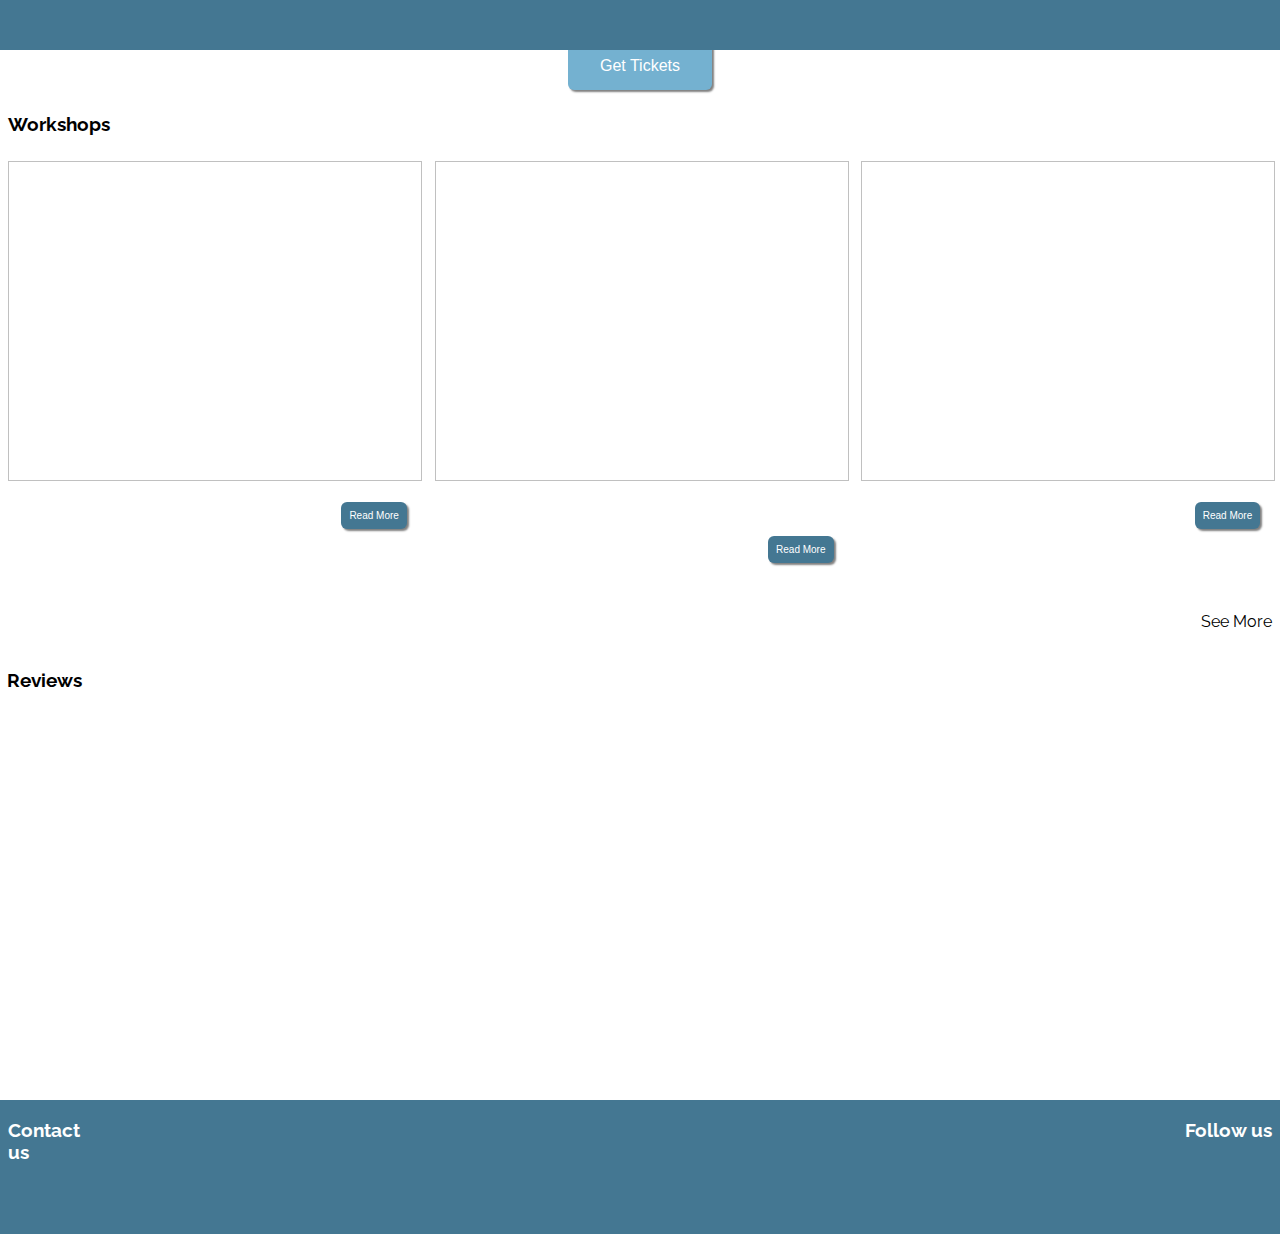
<file: index.html>
<!DOCTYPE html>
<html lang="en">

<head>
    <meta charset="utf-8">
    <meta name="viewport" content="width=device-width, initial-scale=1.0">
    <title>Lilleskolefestival</title>
    <link rel="icon" href="assets/img/icon.png">
    <link rel="stylesheet" href="assets/css/style.css">
    <link rel="stylesheet" href="https://use.fontawesome.com/releases/v5.7.2/css/all.css" integrity="sha384-fnmOCqbTlWIlj8LyTjo7mOUStjsKC4pOpQbqyi7RrhN7udi9RwhKkMHpvLbHG9Sr" crossorigin="anonymous">
    <link href="https://fonts.googleapis.com/css?family=Raleway" rel="stylesheet">



</head>

<body>
    <!-- <script src="//app.storyblok.com/f/storyblok-latest.js?t=8wpboz3QWlaT4F8MLPbTwwtt" type="text/javascript"> </script> -->

    <script src="assets/js/script.js"></script>
    <script>
        switch (window.location.pathname) {
            case '/Index.html':
                path = 'home';
                break;
            default:
                path = 'home';
        }
    </script>
    <div class="slider">
        <i class="fas fa-times" onclick="closeSlider()"></i>

        <ul id="sliderLinks">

        </ul>
    </div>

    <nav>
        <ul id="navLinks">

        </ul>

    </nav>

    <i class="fas fa-bars" onclick="sideMenu()"></i>

    <header>
        <img alt="Costa del aal" id="headerImage">
    </header>

    <main>

        <div class="headerWrapper">
            <div id="homePageHeader"> </div>

            <div id="countdown"> </div>
            <br>

            <div class="TicketBtn">
                <button type="button" id="tickets" onclick="window.location.href='tickets.html'">Get Tickets</button>

            </div>

        </div>
        <div class="workshopsHeader">
            <h3>Workshops</h3>
        </div>

        <div class="workshopGrid">
            <div class="workshops" id="dancingWorkshop">

                <div class="workshopImage">
                    <img id="dancingImg" width="100%" height="auto">
                </div>
                <div class="workshopText">
                    <p id="workshopTextDancing"></p>
                    <button type="button" class="readMoreBtn" onclick="window.location.href='program.html#workshopDance' ">Read More</button>
                </div>

            </div>
            <br id="workshopBreak">

            <div class="workshops" id="artWorkshop">

                <div class="workshopImage">
                    <img id="designImg" width="100%" height="auto">
                </div>
                <div class="workshopText">
                    <p id="workshopTextArt"></p>
                    <button type="button" class="readMoreBtn" onclick="window.location.href='program.html#workshopDesign'">Read More</button>
                </div>

            </div>

            <div class="workshops" id="thirdWorkshop">

                <div class="workshopImage">
                    <img id="actingImg" width="100%" height="auto">
                </div>
                <div class="workshopText">
                    <p id="workshopTextThree"></p>
                    <button type="button" class="readMoreBtn" onclick="window.location.href='program.html#workshopTheatre'">Read More</button>
                </div>

            </div>
        </div>
        <br>
        <div class="seeMore">
            <a href="program.html#workshops">See More <i class="fas fa-arrow-right"></i></a>
        </div>
        <br>


        <div class="reviewsHeader">
            <h3>Reviews</h3>
        </div>

        <div class="reviews">

            <div class="reviewOne">
                <p id="reviewOne"></p>
            </div>
            <div class="reviewTwo">
                <p id="reviewTwo"></p>
            </div>
            <div class="reviewThree">
                <p id="reviewThree"></p>
            </div>
            <div class="reviewFour">
                <p id="reviewFour"></p>
            </div>

        </div>
        <div class="ytVideo">

            <iframe id="ytVideo" allowfullscreen> </iframe>

        </div>
        <br>
    </main>


    <footer>

        <div class="footerContact">
            <h3>Contact us</h3>

            <p id="footerAddress"></p>
            <a id="footerEmail"><i class="far fa-envelope"></i></a>
            <p id="footerMail"> </p>
            <p id="footerTel"> </p>
            <a id="footerPhone"><i class="fas fa-phone-square"></i></a>
            <a id="footerMap" target="_blank"><i class="fas fa-map-marked-alt"></i></a>


        </div>

        <div class="socialMedia">
            <h3>Follow us</h3>


            <a id="footerYt" target="_blank"><i class="fab fa-youtube"></i> </a>
            <a id="footerIg" target="_blank"><i class="fab fa-instagram"></i></a>
            <a id="footerFb" target="_blank"><i class="fab fa-facebook"></i></a>

        </div>




    </footer>


</body>

</html>
</file>
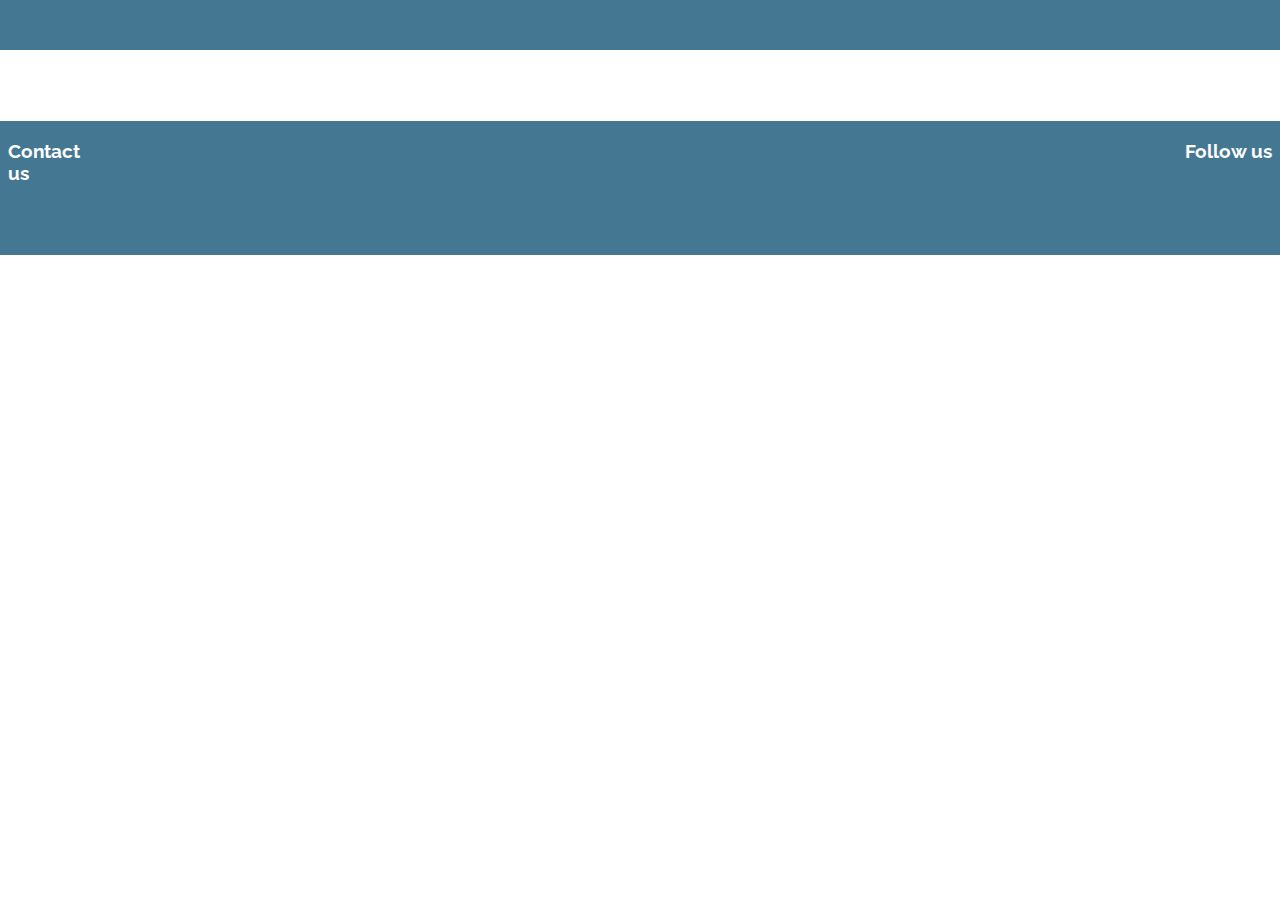
<file: aboutFestival.html>
<!DOCTYPE html>
<html lang="en">

<head>
    <meta charset="utf-8">
    <meta name="viewport" content="width=device-width, initial-scale=1.0">
    <title>Lilleskolefestival | About</title>
    <link rel="icon" href="assets/img/icon.png">
    <link rel="stylesheet" href="assets/css/style.css">
    <link rel="stylesheet" href="https://use.fontawesome.com/releases/v5.7.2/css/all.css" integrity="sha384-fnmOCqbTlWIlj8LyTjo7mOUStjsKC4pOpQbqyi7RrhN7udi9RwhKkMHpvLbHG9Sr" crossorigin="anonymous">
    <link href="https://fonts.googleapis.com/css?family=Raleway" rel="stylesheet">



</head>

<body>

    <!-- <script src="//app.storyblok.com/f/storyblok-latest.js?t=8wpboz3QWlaT4F8MLPbTwwtt" type="text/javascript"> </script> -->

    <script src="assets/js/script.js"></script>

    <div class="slider">
        <i class="fas fa-times" onclick="closeSlider()"></i>

        <ul id="sliderLinks">

        </ul>
    </div>

    <nav>
        <ul id="navLinks">

        </ul>

    </nav>

    <i class="fas fa-bars" onclick="sideMenu()"></i>

    <header>
        <img alt="Costa del aal" id="headerImage">
    </header>

    <main>

        <h3 id="aboutFestivalHeader">About Festival</h3>

        <p id="aboutFestivalTextOne"></p>
        <img id="aboutImage">
        <p id="aboutFestivalTextTwo"></p>
        <img id="aboutImage2">
    </main>


    <footer>

        <div class="footerContact">
            <h3>Contact us</h3>

            <p id="footerAddress"></p>
            <a id="footerEmail"><i class="far fa-envelope"></i></a>
            <p id="footerMail"> </p>
            <p id="footerTel"> </p>
            <a id="footerPhone"><i class="fas fa-phone-square"></i></a>
            <a id="footerMap" target="_blank"><i class="fas fa-map-marked-alt"></i></a>


        </div>

        <div class="socialMedia">
            <h3>Follow us</h3>

            <a id="footerYt" target="_blank"><i class="fab fa-youtube"></i> </a>
            <a id="footerIg" target="_blank"><i class="fab fa-instagram"></i></a>
            <a id="footerFb" target="_blank"><i class="fab fa-facebook"></i></a>


        </div>




    </footer>


</body>

</html>
</file>
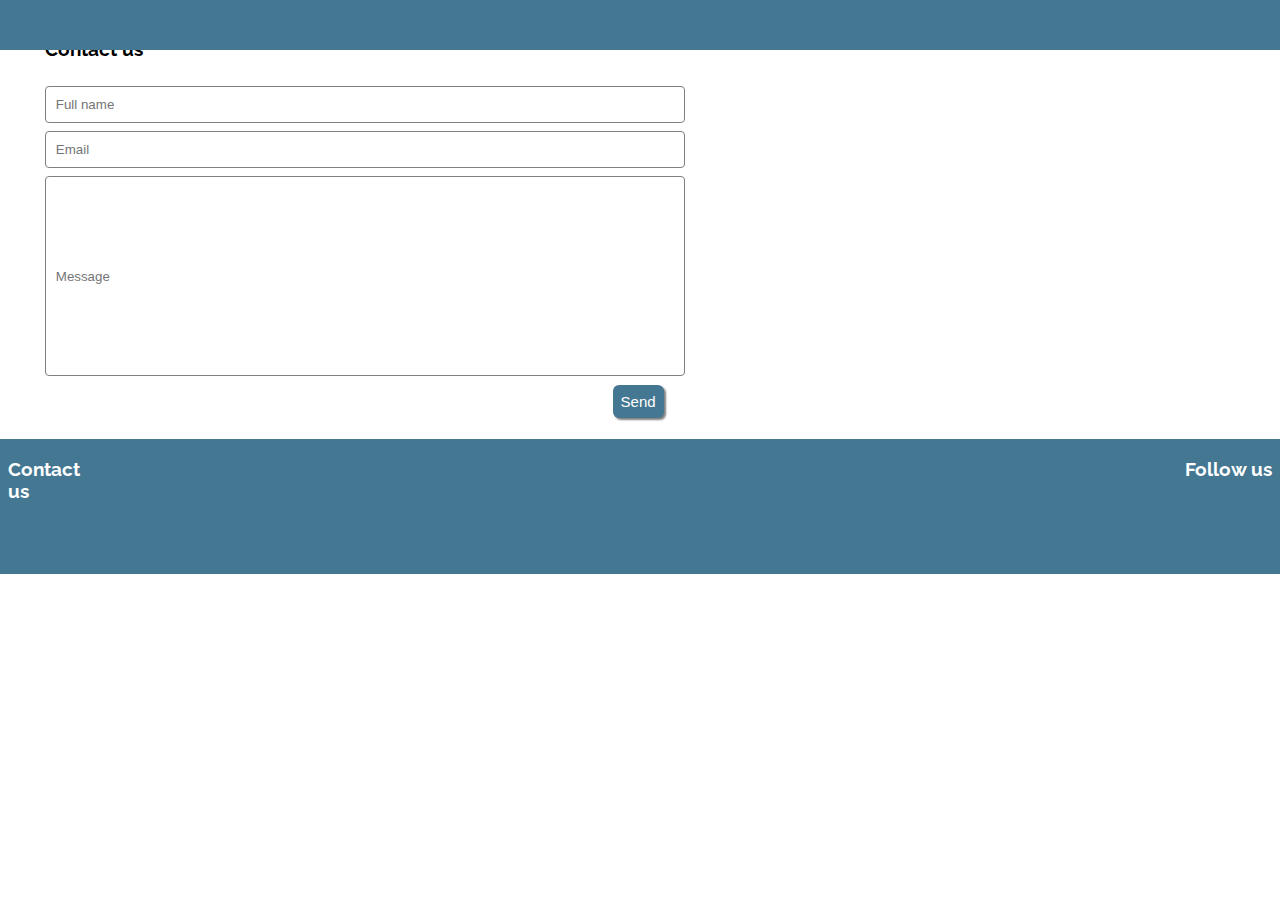
<file: contact.html>
<!DOCTYPE html>
<html lang="en">

<head>
    <meta charset="utf-8">
    <meta name="viewport" content="width=device-width, initial-scale=1.0">
    <title>Lilleskolefestival | Contact</title>
    <link rel="icon" href="assets/img/icon.png">
    <link rel="stylesheet" href="assets/css/style.css">
    <link rel="stylesheet" href="https://use.fontawesome.com/releases/v5.7.2/css/all.css" integrity="sha384-fnmOCqbTlWIlj8LyTjo7mOUStjsKC4pOpQbqyi7RrhN7udi9RwhKkMHpvLbHG9Sr" crossorigin="anonymous">
    <link href="https://fonts.googleapis.com/css?family=Raleway" rel="stylesheet">



</head>

<body>

    <!-- <script src="//app.storyblok.com/f/storyblok-latest.js?t=8wpboz3QWlaT4F8MLPbTwwtt" type="text/javascript"> </script> -->

    <script src="assets/js/script.js"></script>

    <div class="slider">
        <i class="fas fa-times" onclick="closeSlider()"></i>

        <ul id="sliderLinks">

        </ul>
    </div>

    <nav>
        <ul id="navLinks">

        </ul>

    </nav>

    <i class="fas fa-bars" onclick="sideMenu()"></i>

    <header>
        <img alt="Costa del aal" id="headerImage">
    </header>

    <main>
        <div class="contactHeader">
            <h3>Contact us</h3>
        </div>

        <div class="contactForm">

            <form method="post">
                <input type="text" placeholder="Full name" required>
                <input type="email" placeholder="Email" required>
                <input type="text" placeholder="Message" id="contactMessage" required>

                <button type="submit" id="contactBtn">Send</button>
            </form>
        </div>


        <iframe src="https://www.google.com/maps/embed?pb=!1m18!1m12!1m3!1d1509.917872512705!2d11.967039069215986!3d55.31571268100975!2m3!1f0!2f0!3f0!3m2!1i1024!2i768!4f13.1!3m3!1m2!1s0x0%3A0x3e493da03474c396!2sHaslev+Privatskole!5e1!3m2!1sda!2sdk!4v1553195421667" frameborder="0" style="padding-top: 20px; border:0" allowfullscreen></iframe>
    </main>

    <footer>

        <div class="footerContact">
            <h3>Contact us</h3>

            <p id="footerAddress"></p>
            <a id="footerEmail"><i class="far fa-envelope"></i></a>
            <p id="footerMail"> </p>
            <p id="footerTel"> </p>
            <a id="footerPhone"><i class="fas fa-phone-square"></i></a>
            <a id="footerMap" target="_blank"><i class="fas fa-map-marked-alt"></i></a>


        </div>

        <div class="socialMedia">
            <h3>Follow us</h3>

            <a id="footerYt" target="_blank"><i class="fab fa-youtube"></i> </a>
            <a id="footerIg" target="_blank"><i class="fab fa-instagram"></i></a>
            <a id="footerFb" target="_blank"><i class="fab fa-facebook"></i></a>


        </div>


    </footer>


</body>

</html>
</file>
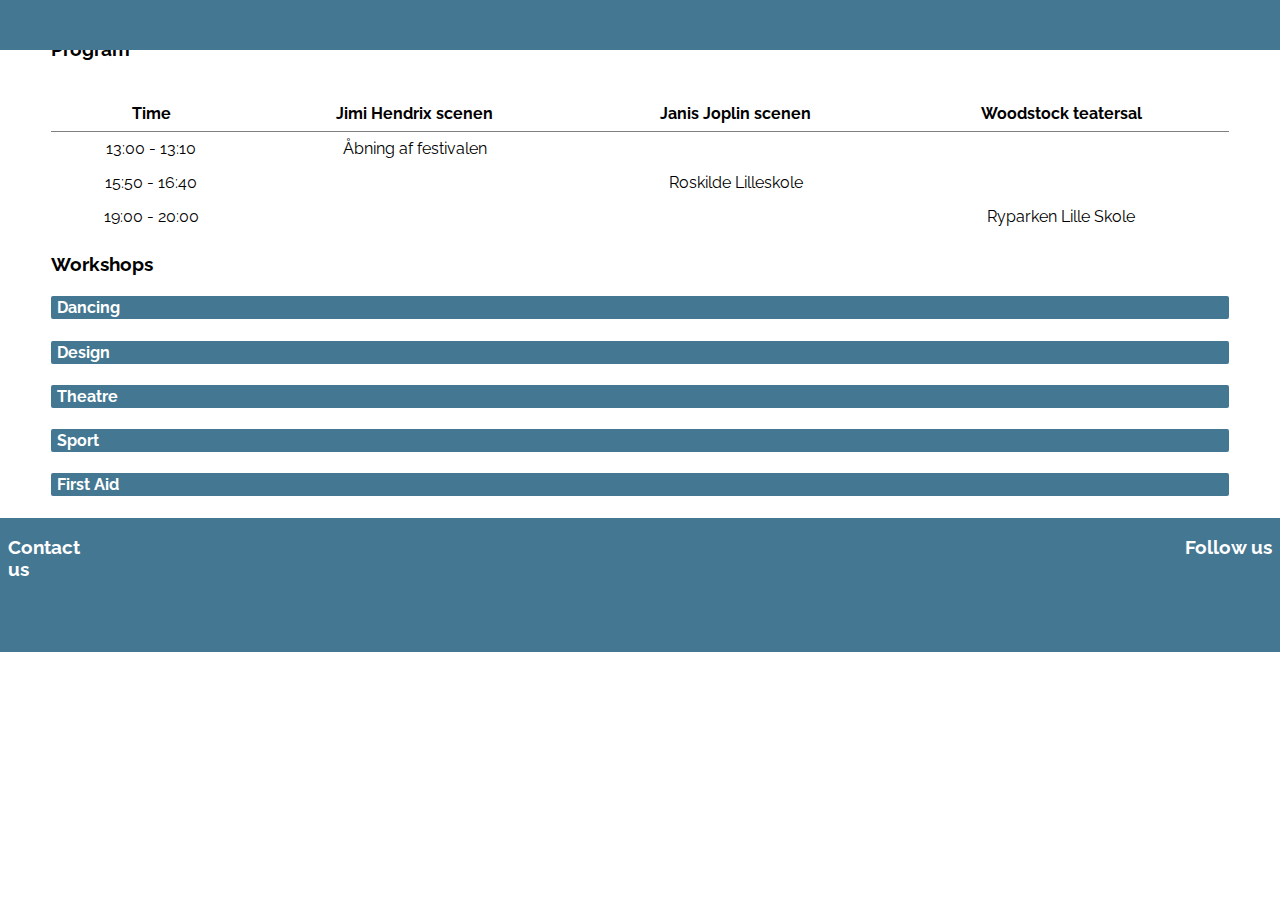
<file: program.html>
<!DOCTYPE html>
<html lang="en">

<head>
    <meta charset="utf-8">
    <meta name="viewport" content="width=device-width, initial-scale=1.0">
    <title>Lilleskolefestival | Program</title>
    <link rel="icon" href="assets/img/icon.png">
    <link rel="stylesheet" href="assets/css/style.css">
    <link rel="stylesheet" href="https://use.fontawesome.com/releases/v5.7.2/css/all.css" integrity="sha384-fnmOCqbTlWIlj8LyTjo7mOUStjsKC4pOpQbqyi7RrhN7udi9RwhKkMHpvLbHG9Sr" crossorigin="anonymous">
    <link href="https://fonts.googleapis.com/css?family=Raleway" rel="stylesheet">



</head>

<body>
    <!-- <script src="//app.storyblok.com/f/storyblok-latest.js?t=8wpboz3QWlaT4F8MLPbTwwtt" type="text/javascript"> </script> -->

    <script src="assets/js/script.js"></script>

    <div class="slider">
        <i class="fas fa-times" onclick="closeSlider()"></i>

        <ul id="sliderLinks">

        </ul>
    </div>

    <nav>
        <ul id="navLinks">

        </ul>

    </nav>

    <i class="fas fa-bars" onclick="sideMenu()"></i>

    <header>
        <img alt="Costa del aal" id="headerImage">
    </header>

    <main>
        <div class="programPageWrapper">
            <h3>Program</h3>
            <div id="programTimeline">
            </div>
            <br>
            <div id="programSchedule">
                <table>
                    <tr style="border-bottom: 1px solid grey;">
                        <th>Time</th>
                        <th>Jimi Hendrix scenen</th>
                        <th>Janis Joplin scenen</th>
                        <th>Woodstock teatersal</th>

                    </tr>

                    <tr>
                        <td>13:00 - 13:10</td>
                        <td>Åbning af festivalen</td>
                        <td></td>
                        <td></td>

                    </tr>

                    <tr>
                        <td>15:50 - 16:40</td>
                        <td></td>
                        <td>Roskilde Lilleskole</td>
                        <td></td>

                    </tr>

                    <tr>
                        <td>19:00 - 20:00</td>
                        <td></td>
                        <td></td>
                        <td>Ryparken Lille Skole</td>

                    </tr>



                </table>
            </div>
            <h3 id="workshops">Workshops</h3>

            <div class="program workshopDance" id="workshopDance">
                <h4 onclick="displayDancing()">Dancing <i class="fas fa-chevron-down"></i></h4>
                <div id="dancingWrapper" style="display: none">
                    <p id="pDancing"></p>

                    <img id="workshopDancingImg">
                </div>
            </div>

            <div class="program workshopDesign" id="workshopDesign">
                <h4 onclick="displayDesign()">Design <i class="fas fa-chevron-down"></i></h4>
                <div id="designWrapper" style="display: none">
                    <p id="pDesign"></p>

                    <img id="workshopDesignImg">
                </div>
            </div>

            <div class="program workshopTheatre" id="workshopTheatre">
                <h4 onclick="displayTheatre()">Theatre <i class="fas fa-chevron-down"></i></h4>
                <div id="theatreWrapper" style="display: none">
                    <p id="pTheatre"></p>

                    <img id="workshopTheatreImg">
                </div>
            </div>

            <div class="program workshopSport">
                <h4 onclick="displaySport()">Sport <i class="fas fa-chevron-down"></i></h4>
                <div id="sportWrapper" style="display: none">
                    <p id="pSport"></p>
                    <img id="workshopSportImg">
                </div>
            </div>

            <div class="program workshopFirstAid">
                <h4 onclick="displayFirstAid()">First Aid <i class="fas fa-chevron-down"></i></h4>
                <div id="firstAidWrapper" style="display: none">
                    <p id="pFirstAid"></p>
                    <img id="workshopFirstAidImg">
                </div>
            </div>
        </div>
    </main>


    <footer>

        <div class="footerContact">
            <h3>Contact us</h3>

            <p id="footerAddress"></p>
            <a id="footerEmail"><i class="far fa-envelope"></i></a>
            <p id="footerMail"> </p>
            <p id="footerTel"> </p>
            <a id="footerPhone"><i class="fas fa-phone-square"></i></a>
            <a id="footerMap" target="_blank"><i class="fas fa-map-marked-alt"></i></a>


        </div>

        <div class="socialMedia">
            <h3>Follow us</h3>

            <a id="footerYt" target="_blank"><i class="fab fa-youtube"></i> </a>
            <a id="footerIg" target="_blank"><i class="fab fa-instagram"></i></a>
            <a id="footerFb" target="_blank"><i class="fab fa-facebook"></i></a>


        </div>




    </footer>


</body>

</html>
</file>
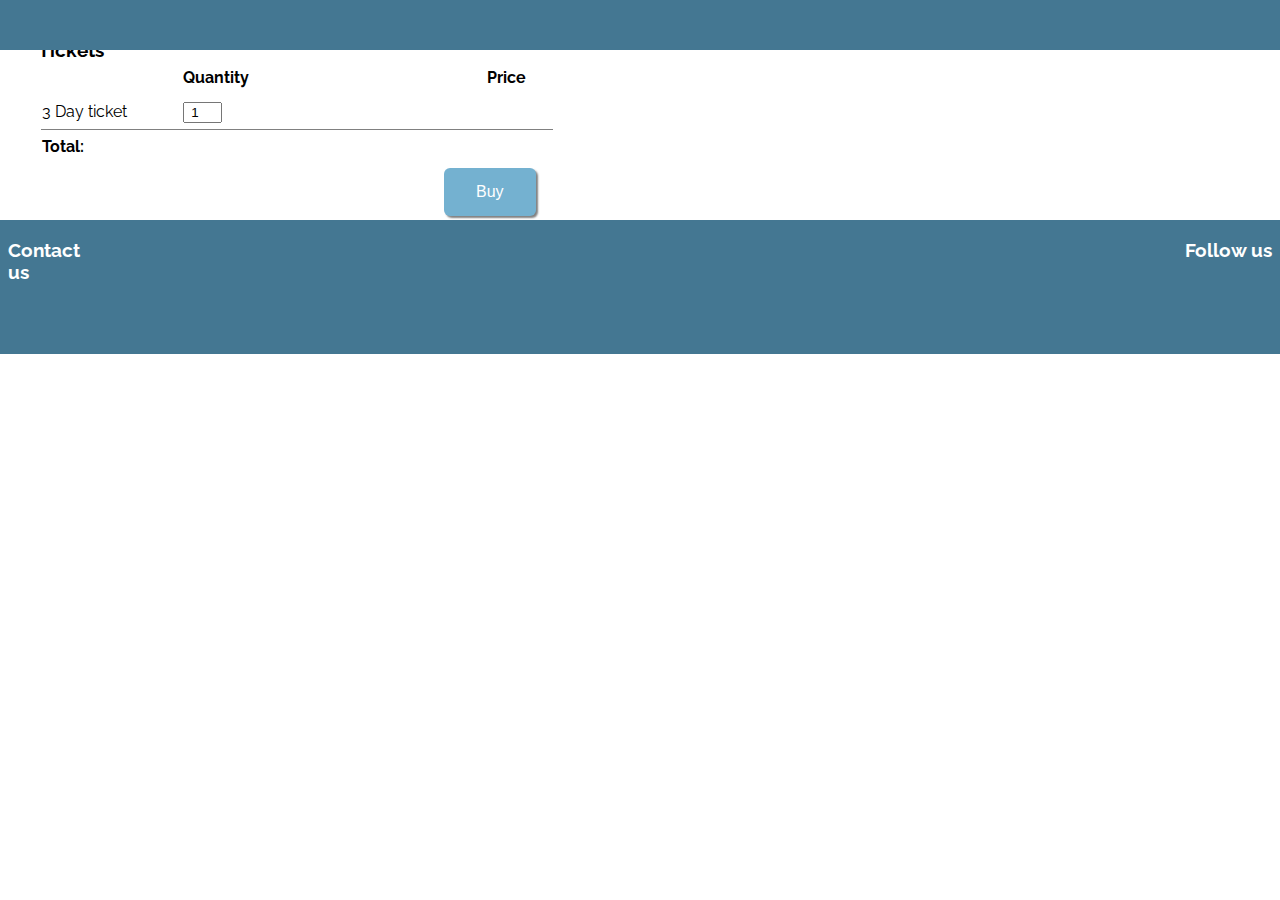
<file: tickets.html>
<!DOCTYPE html>
<html lang="en">

<head>
    <meta charset="utf-8">
    <meta name="viewport" content="width=device-width, initial-scale=1.0">
    <title>Lilleskolefestival | Tickets</title>
    <link rel="icon" href="assets/img/icon.png">
    <link rel="stylesheet" href="assets/css/style.css">
    <link rel="stylesheet" href="https://use.fontawesome.com/releases/v5.7.2/css/all.css" integrity="sha384-fnmOCqbTlWIlj8LyTjo7mOUStjsKC4pOpQbqyi7RrhN7udi9RwhKkMHpvLbHG9Sr" crossorigin="anonymous">
    <link href="https://fonts.googleapis.com/css?family=Raleway" rel="stylesheet">


    <style>
        * {
            scroll-behavior: smooth;
        }
    </style>
</head>

<body>

    <!-- <script src="//app.storyblok.com/f/storyblok-latest.js?t=8wpboz3QWlaT4F8MLPbTwwtt" type="text/javascript"> </script> -->

    <script src="assets/js/script.js"></script>

    <div class="slider">
        <i class="fas fa-times" onclick="closeSlider()"></i>

        <ul id="sliderLinks">

        </ul>
    </div>

    <nav>
        <ul id="navLinks">

        </ul>

    </nav>

    <i class="fas fa-bars" onclick="sideMenu()"></i>

    <header>
        <img alt="Costa del aal" id="headerImage">
    </header>

    <main>

        <h3 id="ticketsHeader">Tickets</h3>

        <div class="getTickets">

            <table id="ticketsTable">
                <tr id="ticketsTr">
                    <th></th>
                    <th>Quantity</th>
                    <th>Price</th>
                </tr>

                <tr style="border-bottom: 1px solid grey;">
                    <td>3 Day ticket</td>
                    <td>

                        <i class="fas fa-minus" onclick="decreaseValue(); priceUpdate()"></i>

                        <input type="number" id="ticketsSelect" onchange="priceUpdate()" value="1">

                        <i class="fas fa-plus" onclick="increaseValue(); priceUpdate()"></i>

                    </td>

                    <td id="ticketPrice"></td>

                </tr>

                <tr>

                    <td><b>Total:</b></td>
                    <td></td>
                    <td id="totalPrice"></td>
                </tr>
            </table>

            <div class="buyTickets">
                <button type="button" id="buyButton" onclick="ticketsOverlay()">Buy</button>
            </div>

        </div>



        <div class="orderOverlay" style="display: none">
            <h3>Order Details <i class="fas fa-times" id="overlayX" onclick="closeOverlay()"></i></h3>
            <div class="ticketsForm">
                <input type="text" placeholder="Full Name" required>
                <input type="email" placeholder="Email" required>
                <input type="tel" placeholder="Phone" required>
                <select id="wayOfPayment">
                    <option value="placeholder" disabled selected>Way of payment</option>
                    <option value="visa">Visa</option>
                    <option value="master">MasterCard</option>
                    <option value="mobilePay">Mobile Pay</option>
                </select>

                <div id="festivalConditions">
                    <p>
                        <input type="checkbox" id="checkbox" onclick="checkedBox()"> I agree with
                        <a href="#conditions">Festival conditions</a> </p>


                </div>
                <button type="button" id="purchaseButton" disabled onclick="closeOverlay()">Purchase</button>

            </div>

        </div>


        <div class="ticketsImg">
            <img id="ticketsImg">
        </div>


    </main>

    <footer>

        <div class="footerContact">
            <h3>Contact us</h3>

            <p id="footerAddress"></p>
            <a id="footerEmail"><i class="far fa-envelope"></i></a>
            <p id="footerMail"> </p>
            <p id="footerTel"> </p>
            <a id="footerPhone"><i class="fas fa-phone-square"></i></a>
            <a id="footerMap" target="_blank"><i class="fas fa-map-marked-alt"></i></a>


        </div>

        <div class="socialMedia">
            <h3>Follow us</h3>

            <a id="footerYt" target="_blank"><i class="fab fa-youtube"></i> </a>
            <a id="footerIg" target="_blank"><i class="fab fa-instagram"></i></a>
            <a id="footerFb" target="_blank"><i class="fab fa-facebook"></i></a>


        </div>



    </footer>


</body>

</html>
</file>
<file: assets/css/style.css>
body {
    font-family: 'Raleway', sans-serif;
    margin: 0;

}

.fa-times,
.fa-bars {
    display: none !important;
}

#tickets {
    background-color: #74b1d0;
    border: none;
    border-radius: 6px;
    ;
    color: white;
    padding: 15px 32px;
    text-align: center;
    text-decoration: none;
    display: inline-block;
    font-size: 16px;
    margin: 4px 2px;
    cursor: pointer;
    box-shadow: 2px 2px 2px grey;

}


/* Extra small devices (phones, 600px and down) */
@media only screen and (max-width: 600px) {
    .fa-times {
        color: white;
        float: right;
        margin-right: 15px;
        font-size: 20px;
        display: block !important;
    }

    .fa-bars {
        float: right;
        margin-right: 15px;
        padding-top: 20px;
        position: absolute;
        right: 0;
        display: block !important;
        color: white;
        font-size: 20px;
    }

    #countdown {
        text-align: center;
        font-size: 25px;
    }

    .slider ul {
        color: white;
        list-style: none;
        padding-top: 20px;
        line-height: 3;
        margin-left: auto;
    }


    .slider a {
        color: white;
        text-decoration: none;
    }

    .slider {
        height: 100%;
        width: 0;
        position: fixed;
        z-index: 1;
        top: 0;
        right: 0;
        background-color: #447792;
        overflow-x: hidden;
        transition: 0.7s;
        padding-top: 20px;
        z-index: 9999;
        white-space: nowrap;
    }

    .hamburgerBar {
        height: 50px;
    }

    header img {
        height: 20%;
        width: 100%;
    }


    .fa-bars,
    .fa-times,
    .slider {
        display: block;
    }

    nav {
        display: none;
    }

    #navLinks {
        display: none;

    }

    #sliderLinks {
        display: block;
    }

    #homePageHeader,
    .TicketBtn {
        text-align: center;
    }

    #homePageHeader h2 {
        padding-top: 15px;
    }

    #tickets {
        background-color: #74b1d0;
        border: none;
        border-radius: 6px;
        ;
        color: white;
        padding: 15px 32px;
        text-align: center;
        text-decoration: none;
        display: inline-block;
        font-size: 16px;
        margin: 4px 2px;
        cursor: pointer;
        box-shadow: 2px 2px 2px grey;

    }

    .readMoreBtn {
        background-color: #447792;
        border: none;
        border-radius: 6px;
        ;
        color: white;
        padding: 8px;
        text-align: center;
        text-decoration: none;
        display: inline-block;
        font-size: 10px;
        margin: 1px 2px;
        cursor: pointer;
        box-shadow: 2px 2px 2px grey;
        float: right;
        margin-right: 15px;

    }


    main {
        margin: 15px;
    }

    .headerWrapper {
        background-color: #f4f9fc;
        height: 180px;

    }

    .workshops,
    .reviews {
        height: 150px;
        background-color: white;

    }

    .workshopsHeader,
    .reviewsHeader {
        background-color: white;

    }

    .reviewsHeader {
        padding-top: 20px;
    }

    .reviewOne,
    .reviewTwo {
        float: left;
        width: 50%;
        height: 150px;
    }

    #thirdWorkshop,
    .reviewThree,
    .reviewFour {
        display: none;
    }

    .workshopImage img {
        height: 150px;
        width: 50%;
        float: left;
        display: block;


    }

    .workshopGrid {
        display: block;
    }

    .workshopText {
        height: 150px;
        width: 50%;
        float: right;
        display: block;
        font-size: 15px;

    }

    #workshopTextDancing,
    #workshopTextArt {
        padding-left: 25px;

    }

    .seeMore {
        float: right;
        width: 100%;
        text-align: right;
        background-color: #f4f9fc;
        padding-top: 10px;
        height: 30px;
    }

    .seeMore a {
        margin-right: 25px;
        color: black;
        text-decoration: none;
        cursor: pointer;
    }

    #reviewTwo {
        padding-left: 25px;
    }

    .ytVideo {
        display: none;
    }

    footer {
        height: 100px;
        background-color: #447792;
        color: white;
    }

    #footerAddress {
        display: none;
    }

    footer a {
        color: white;
        cursor: pointer;
    }

    .socialMedia {
        width: 50%;
        height: 100px;
        float: right;
    }

    .footerContact {
        width: 50%;
        height: 100px;
        float: left;
    }


    .footerContact a,
    .footerContact h3 {
        margin-left: 15px;
        float: left;
    }

    .socialMedia h3,
    .socialMedia a {
        float: right;
        margin-right: 15px;
    }

    .socialMedia h3,
    .footerContact h3 {
        width: 100%;
    }

    .footerContact h3 {
        text-align: left;
    }

    .socialMedia h3 {
        text-align: right;
    }

    .socialMedia a,
    .footerContact a {
        font-size: 20px;
    }

    .socialMedia a {}


    #footerMail,
    #footerTel {
        display: none;
    }

    footer iframe {
        display: none;
    }

    /* TICKETS PAGE */

    #ticketsTable {
        width: 100%;
    }

    #ticketsTable th {
        text-align: left;
    }

    #ticketsTable tr {
        line-height: 2;
    }

    .buyTickets {
        padding: 10px 0;
        height: 60px;
    }

    #buyButton {
        position: relative;
        float: right;
        background-color: #74b1d0;
        border: none;
        border-radius: 6px;
        ;
        color: white;
        padding: 15px 32px;
        text-align: center;
        text-decoration: none;
        display: inline-block;
        font-size: 16px;
        margin: 4px 2px;
        cursor: pointer;
        box-shadow: 2px 2px 2px grey;

    }

    iframe {
        width: 100%;
        height: 300px
    }

    #ticketsTable {
        border-collapse: collapse;
    }

    #ticketsTable td {
        border-collapse: collapse;
        width: 39%
    }

    #ticketsSelect {
        width: 20%;
        text-align: center;
    }

    .ticketsImg img {
        width: 100%;
        height: auto;
    }

    .ticketsForm input[type=text],
    input[type=tel],
    input[type=email] {
        padding: 10px;
        margin: 8px 0;
        margin-left: 10px;
        box-sizing: border-box;
        border: 1px solid grey;
        border-radius: 4px;
        outline: none;
        display: inline-block;
        display: flex;
        align-items: center;
        justify-content: center;
        width: 94%
    }

    .ticketsForm select {
        border: 1px solid grey;
        border-radius: 2px
    }

    .ticketsForm {
        padding-bottom: 130px;

    }

    .orderOverlay .fa-times {
        color: black;
        margin-right: 10px;
        cursor: pointer;
    }

    #wayOfPayment {
        width: 50%;
        float: left;
        margin-left: 10px;
    }

    #festivalConditions a {
        color: #447792;
    }

    #festivalConditions p {
        float: left;
    }

    #purchaseButton {
        position: relative;
        float: right;
        background-color: #74b1d0;
        border: none;
        border-radius: 6px;
        ;
        color: white;
        padding: 15px 32px;
        text-align: center;
        text-decoration: none;
        display: inline-block;
        font-size: 16px;
        cursor: pointer;
        margin-right: 10px;
        box-shadow: 2px 2px 2px grey;

    }

    #purchaseButton:disabled {
        color: white;
        background-color: darkgray;
        margin-right: 10px;
    }

    .orderOverlay {
        position: fixed;
        top: 0;
        background-color: white;
        width: 93%;
        margin-top: 200px;
        border-radius: 6px;
        margin-top: 130px;
        box-shadow: 0px 0px 100px grey;

    }

    .orderOverlay h3,
    .orderOverlay input {
        margin-left: 10px;
    }

    /* CONTACT PAGE */

    .contactHeader {
        text-align: center;
    }

    .contactForm input {
        width: 80%;
        padding: 10px;
        margin: 8px 0;
        box-sizing: border-box;
        border: 1px solid grey;
        border-radius: 4px;
        outline: none;
        display: inline-block;
        display: flex;
        align-items: center;
        justify-content: center;
        margin-left: 10%;
        margin-right: 10%;
    }

    #contactMessage {
        height: 80px;
    }

    #contactBtn {
        background-color: #447792;
        border: none;
        border-radius: 6px;
        ;
        color: white;
        padding: 8px;
        text-align: center;
        text-decoration: none;
        display: inline-block;
        font-size: 15px;
        margin: 1px 2px;
        cursor: pointer;
        box-shadow: 2px 2px 2px grey;
        float: right;
        margin-right: 10%;


    }



    /* PROGRAM */
    #programTimeline {
        overflow-x: scroll;
        width: auto;
        white-space: nowrap;
    }

    #programTimeline a {
        color: black;
        text-decoration: none;
        display: inline-block;
        padding: 2px 18px;
        border-radius: 3px
    }

    #programTimeline a:active {
        background-color: #447792;
        color: white !important;

    }

    .program2019 {
        background-color: #447792;
        color: white !important;
    }

    .program h4 {
        background-color: #447792;
        padding: 2px 6px;
        color: white;
        border-radius: 2px
    }

    .fa-chevron-down {
        float: right;
        margin-top: 3px;
    }

    #programSchedule table {
        font-size: 10px;
        text-align: center;
        width: 100%;
        border-collapse: collapse;

    }

    #programSchedule td {
        padding-top: 8px;
        width: 15%
    }
    
    #workshopDancingImg, #workshopDesignImg, #workshopTheatreImg, #workshopSportImg, #workshopFirstAidImg{
    width:100%;
    height: auto;
    }
    /* ABOUT FESTIVAL */

    #aboutImage {
        width: 100%;
        height: auto;
    }

    #aboutImage2 {
        display: none
    }
}

/* Small devices (portrait tablets and large phones, 600px and up) */
@media only screen and (min-width: 480px) {

    /* HOME PAGE */
    .fa-bars,
    .fa-times,
    .slider {
        display: block;
    }

    nav {
        display: none;
    }

    .workshops {
        height: 200px;
    }

    .workshops img {
        height: 200px;
    }


}

/* Medium devices (landscape tablets, 768px and up) */
@media only screen and (min-width: 600px) {


    nav {
        display: none;
    }

    .fa-bars,
    .fa-times,
    .slider {
        display: block !important;
    }

    .fa-times {
        color: white;
        float: right;
        margin-right: 30px;
        font-size: 30px;
        display: block !important;
    }

    .fa-bars {
        float: right;
        margin-right: 15px;
        padding-top: 20px;
        position: absolute;
        right: 0;
        display: block !important;
        color: white;
        font-size: 30px;
    }


    .slider ul {
        color: white;
        list-style: none;
        padding-top: 20px;
        line-height: 3;
        margin-left: auto;
    }


    .slider a {
        color: white;
        text-decoration: none;
        font-size: 20px
    }

    .slider {
        height: 100%;
        width: 0;
        position: fixed;
        z-index: 1;
        top: 0;
        right: 0;
        background-color: #447792;
        overflow-x: hidden;
        transition: 0.7s;
        padding-top: 20px;
        z-index: 9999;
        white-space: nowrap;
    }

    .hamburgerBar {
        height: 50px;
    }


    li {
        list-style: none;
    }


    #navLinks {
        display: block;


    }


    #sliderLinks {
        display: block !important;
    }

    #homePageHeader h2,
    #countdown,
    .TicketBtn {
        text-align: center;
    }

    .readMoreBtn {
        background-color: #447792;
        border: none;
        border-radius: 6px;
        ;
        color: white;
        padding: 8px;
        text-align: center;
        text-decoration: none;
        display: inline-block;
        font-size: 10px;
        margin: 1px 2px;
        cursor: pointer;
        box-shadow: 2px 2px 2px grey;
        float: right;
        margin-right: 15px;

    }

    .workshops {
        width: 23.3%;
        float: left;
        margin: 8px;
    }

    #thirdWorkshop {
        display: block;
    }

    .workshopsHeader h3 {
        margin-left: 8px;
    }

    #workshopBreak {
        display: none;
    }

    .workshopGrid {
        display: grid;
    }

    .workshops {
        width: 96%;
    }

    #dancingWorkshop {
        grid-row: 1;
        grid-column: 1;
    }

    #artWorkshop {
        grid-row: 1;
        grid-column: 2;
    }

    #thirdWorkshop {
        display: none
    }

    .seeMore {
        text-align: right;
        padding-top: 120px;
        padding-right: 8px;
    }

    .seeMore a {
        color: black;
        text-decoration: none;
        cursor: pointer;
    }

    .reviews {
        float: left;
    }

    .ytVideo {
        float: left;
        width: 50%;
    }

    .ytVideo iframe {
        margin-left: 15px;
        width: 92%;
        border: 0;
        height: 280px
    }

    header img {
        width: 100%;
        height: 20%;
    }

    main {
        width: 100%;
        float: left;
    }




    footer {
        width: 100%;
        float: left;
        background-color: #447792;
        color: white;
    }

    footer a {
        color: white;
        cursor: pointer;
    }

    .footerContact {
        float: left;
    }

    footer h3,
    footer p {
        margin-left: 8px;
    }

    .socialMedia h3,
    .socialMedia p,
    .socialMedia a {
        margin-right: 8px;
    }

    .socialMedia,
    .socialMedia a {
        float: right;
    }

    .socialMedia .fab {
        font-size: 30px;
    }

    .footerContact h3,
    .footerContact p {
        width: 50%;
    }

    .footerContact .far,
    .footerContact .fas {
        display: none;
    }

    .workshopImage img {
        height: 220px
    }

    #homePageHeader {
        font-size: 25px;
    }

    #countdown {
        font-size: 25px;
    }

    #footerAddress {
        display: block;
        width: 30%
    }

    .reviewsHeader h3,
    .reviews p {
        margin-left: 7px;
    }

    .reviews,
    .reviewsHeader {
        width: 50%
    }

    footer iframe {
        display: none;
    }


    /* PROGRAM */

    #programTimeline {
        overflow-x: scroll;
        width: auto;
        white-space: nowrap;
    }

    #programTimeline a {
        color: black;
        text-decoration: none;
        display: inline-block;
        padding: 2px 30px;
        border-radius: 3px
    }

    .program2019 {
        background-color: #447792;
        color: white !important;
    }

    .programPageWrapper {
        margin: 0 4%
    }

    #programSchedule table {
        width: 100%;
        text-align: center;
        line-height: 2;
        border-collapse: collapse;
    }

    .program h4 {
        background-color: #447792;
        padding: 2px 6px;
        color: white;
        border-radius: 2px;
        cursor: pointer;
    }

    .fa-chevron-down {
        float: right;
        margin-top: 3px;

    }

    .program img {
        width: 30%;
        float: left;
        margin: 0 10%;

    }

    .program p {
        width: 50%;
        float: left;

    }

    #dancingWrapper,
    #designWrapper,
    #theatreWrapper,
    #sportWrapper,
    #firstAidWrapper {
        height: 300px;
    }

    #firstAidWrapper {
        padding-bottom: 20px;
    }

    /* ABOUT FESTIVAL */

    #aboutFestivalTextOne,
    #aboutFestivalTextTwo,
    #aboutFestivalHeader {
        margin: 0 2%;
        padding: 10px 0;
    }

    #aboutImage {
        display: none;
    }

    #aboutImage2 {
        display: none
    }

    /* CONTACT */

    .contactHeader {
        width: 50%;
        float: left;
    }

    .contactForm input {
        width: 100%;
        padding: 10px;
        margin: 8px 0;
        box-sizing: border-box;
        border: 1px solid grey;
        border-radius: 4px;
        outline: none;
        display: inline-block;
        display: flex;
        align-items: center;
        justify-content: center;
        margin-left: 3%;
    }

    .contactForm form {
        width: 50%;
        margin: 0 2%;
        float: left;
        padding-bottom: 20px
    }

    .contactHeader h3 {
        width: 100%;
        text-align: left;
        margin-left: 7%
    }

    #contactBtn {
        background-color: #447792;
        border: none;
        border-radius: 6px;
        ;
        color: white;
        padding: 8px;
        text-align: center;
        text-decoration: none;
        display: inline-block;
        font-size: 15px;
        margin: 1px 2px;
        cursor: pointer;
        box-shadow: 2px 2px 2px grey;
        float: right;


    }

    iframe {
        float: left;
        width: 42%;
        margin: 0 2%;
        height: 280px;
    }

    #contactMessage {
        height: 200px;
    }

    /* TICKETS */

    .orderOverlay {
        position: fixed;
        top: 0;
        background-color: white;
        width: 60%;
        margin-top: 200px;
        border-radius: 6px;
        margin: 0 20%;
        margin-top: 130px;
        height: 330px;
        box-shadow: 0px 0px 100px grey;
    }

    #purchaseButton {
        position: relative;
        float: right;
        background-color: #74b1d0;
        border: none;
        border-radius: 6px;
        color: white;
        padding: 15px 32px;
        text-align: center;
        text-decoration: none;
        display: inline-block;
        font-size: 16px;
        cursor: pointer;
        margin-right: 10px;
        box-shadow: 2px 2px 2px grey;
    }

    #purchaseButton:disabled {
        color: white;
        background-color: darkgray;
        margin-right: 10px;
    }

    .ticketsForm input[type=text],
    .ticketsForm input[type=tel],
    .ticketsForm input[type=email] {
        padding: 10px;
        margin: 8px 0;
        margin-left: 10px;
        box-sizing: border-box;
        border: 1px solid grey;
        border-radius: 4px;
        outline: none;
        display: inline-block;
        display: flex;
        align-items: center;
        justify-content: center;
        width: 94%;
    }

    .ticketsForm select,
    .orderOverlay h3,
    #festivalConditions p {
        margin-left: 8px;
    }

    .orderOverlay .fa-times {
        color: black;
        margin-right: 10px;
        cursor: pointer;
    }

    .ticketsImg img {
        width: 96%;
        height: auto;
        margin: 0 2%;
    }

    #ticketsHeader {
        width: 96%;
        margin: 0 2%;
    }

    #ticketsSelect {
        width: 10%;
    }

    #ticketsTable {
        width: 96%;
        border-collapse: collapse;
        line-height: 2;
    }

    .getTickets {
        margin: 0 2%;
    }

    #buyButton {
        position: relative;
        float: right;
        background-color: #74b1d0;
        border: none;
        border-radius: 6px;
        color: white;
        padding: 15px 32px;
        text-align: center;
        text-decoration: none;
        display: inline-block;
        font-size: 16px;
        margin: 4px 2px;
        cursor: pointer;
        box-shadow: 2px 2px 2px grey;
    }

}



/* Large devices (laptops/desktops, 992px and up) */
@media only screen and (min-width: 750px) {
    #thirdWorkshop {
        display: block;
        grid-row: 1;
        grid-column: 3;
    }

    .workshopImage img {
        height: 180px;
    }

    #workshopTextArt {
        padding-bottom: 20px;
    }

    .ticketsImg img {
        width: 96%;
        margin: 0 3%;
    }

    .getTickets {
        width: 40%;
        margin-left: 2%;
        float: left;
    }

    #ticketsHeader {
        width: 50%;
    }

    #ticketsTable {
        border-collapse: collapse;
    }

    #ticketsSelect {
        width: 10%;
        text-align: center;
    }

    #ticketsTr {
        text-align: left;
    }

    #buyButton {
        position: relative;
        float: right;
        background-color: #74b1d0;
        border: none;
        border-radius: 6px;
        color: white;
        padding: 15px 32px;
        text-align: center;
        text-decoration: none;
        display: inline-block;
        font-size: 16px;
        margin: 4px 2px;
        cursor: pointer;
        box-shadow: 2px 2px 2px grey;
    }

    nav {
        z-index: 999;
    }



    .ticketsImg {
        float: right;
        width: 50%;
        margin-right: 2%;
    }

    #ticketsHeader {
        margin-left: 2%;
    }

    #ticketsTable {
        width: 100%;
    }

    .orderOverlay {
        position: fixed;
        top: 0;
        background-color: white;
        width: 60%;
        margin-top: 200px;
        border-radius: 6px;
        margin: 0 20%;
        margin-top: 130px;
        height: 330px;
        box-shadow: 0px 0px 100px grey;
    }

    #purchaseButton {
        position: relative;
        float: right;
        background-color: #74b1d0;
        border: none;
        border-radius: 6px;
        color: white;
        padding: 15px 32px;
        text-align: center;
        text-decoration: none;
        display: inline-block;
        font-size: 16px;
        cursor: pointer;
        margin-right: 10px;
        box-shadow: 2px 2px 2px grey;
    }

    #purchaseButton:disabled {
        color: white;
        background-color: darkgray;
        margin-right: 10px;
    }

    .ticketsForm input[type=text],
    .ticketsForm input[type=tel],
    .ticketsForm input[type=email] {
        padding: 10px;
        margin: 8px 0;
        margin-left: 10px;
        box-sizing: border-box;
        border: 1px solid grey;
        border-radius: 4px;
        outline: none;
        display: inline-block;
        display: flex;
        align-items: center;
        justify-content: center;
        width: 94%;
    }

    .ticketsForm select,
    .orderOverlay h3,
    #festivalConditions p {
        margin-left: 8px;
    }

}

@media only screen and (min-width: 890px) {
    #thirdWorkshop {
        display: block;
        grid-row: 1;
        grid-column: 3;
    }

    .workshopImage img {
        height: 200px;
    }

    #workshopTextArt {
        padding-bottom: 0px;
    }

    .ytVideo iframe {
        margin-left: 15px;
        width: 92%;
        border: 0;
        padding-bottom: 10px;
        height: 280px
    }

    #aboutFestivalTextTwo {
        padding-bottom: 200px;
    }
}

/* Extra large devices (large laptops and desktops, 1200px and up) */
@media only screen and (min-width: 1000px) {


    main {
        width: 100%;
        float: left;
    }


    header img {

        margin-left: auto;
        margin-right: auto;
        display: block;
        height: auto;
        width: 95%;

    }



    nav {
        height: 50px;
        background-color: #447792;
        display: block;
        width: 100%;
        position: fixed;
    }


    li {
        list-style: none;
    }

    .fa-bars,
    .slider {
        display: none !important;
    }

    #navLinks a {
        display: block;
        color: white;
        float: left;
        text-decoration: none;
        padding: 0 10px;
        text-align: center;
        font-size: 18px;


    }

    #navLinks a:hover {
        text-decoration: underline;
    }

    #sliderLinks {
        display: none !important;
    }

    #homePageHeader h2,
    #countdown,
    .TicketBtn {
        text-align: center;
    }

    .readMoreBtn {
        background-color: #447792;
        border: none;
        border-radius: 6px;
        ;
        color: white;
        padding: 8px;
        text-align: center;
        text-decoration: none;
        display: inline-block;
        font-size: 10px;
        margin: 1px 2px;
        cursor: pointer;
        box-shadow: 2px 2px 2px grey;
        float: right;
        margin-right: 15px;

    }

    .workshops {
        width: 23.3%;
        float: left;
        margin: 8px;
    }

    #thirdWorkshop {
        display: block;
    }

    .workshopsHeader h3 {
        margin-left: 8px;
    }

    #workshopBreak {
        display: none;
    }

    .workshopGrid {
        display: grid;
        grid-gap: 0px;
    }

    .workshops {
        width: 95%;
    }

    #dancingWorkshop {
        grid-row: 1;
        grid-column: 1;
    }

    #artWorkshop {
        grid-row: 1;
        grid-column: 2;
    }

    #thirdWorkshop {
        grid-row: 1;
        grid-column: 3;
    }

    .seeMore {
        text-align: right;
    }

    .seeMore a {
        color: black;
        text-decoration: none;
        cursor: pointer;
    }

    #ytVideo {}

    .ytVideo iframe {
        margin-left: 15px;
        width: 96%;
        border: 0;
        height: 300px
    }



    footer {
        width: 100%;
        float: left;
        background-color: #447792;
        color: white;
    }

    footer a {
        color: white;
        cursor: pointer;
    }

    .footerContact {
        float: left;
    }

    footer h3,
    footer p {
        margin-left: 8px;
    }

    .socialMedia h3,
    .socialMedia p,
    .socialMedia a {
        margin-right: 8px;
    }

    .socialMedia,
    .socialMedia a {
        float: right;
    }

    .socialMedia .fab {
        font-size: 30px;
        padding-right: 10px;
    }

    .socialMedia a {
        padding-left: 10px;
        padding-top: 40px;
    }

    .footerContact h3,
    .footerContact p {
        width: 50%;
    }

    .footerContact .far,
    .footerContact .fas {
        display: none;
    }

    .workshopImage img {
        height: 220px
    }

    #homePageHeader {
        font-size: 25px;
    }

    #countdown {
        font-size: 25px;
    }

    #footerAddress {
        display: block;
        width: 30%
    }

    .reviewsHeader h3,
    .reviews p {
        margin-left: 7px;
    }

    .reviews,
    .reviewsHeader {
        width: 50%
    }

    footer iframe {
        display: block;
        padding-top: 30px;
    }



    #programTimeline::-webkit-scrollbar {
        height: 5px;
    }

    /* Track */
    #programTimeline::-webkit-scrollbar-track {
        background: #f1f1f1;
    }

    /* Handle */
    #programTimeline::-webkit-scrollbar-thumb {
        background: #888;
    }

    /* Handle on hover */
    #programTimeline::-webkit-scrollbar-thumb:hover {
        background: #555;
    }

    #dancingWrapper,
    #designWrapper,
    #theatreWrapper,
    #sportWrapper,
    #firstAidWrapper {
        height: 200px;
    }

    #overlayX {
        display: block;
    }

}


@media only screen and (min-width: 1150px) {

    #navLinks {
        padding-left: 2%;
    }

    .workshopImage img {
        height: 320px
    }

    .workshops {
        width: 97%;
    }

    .workshopGrid {
        height: 320px;
    }

    #workshopTextArt {
        padding-bottom: 18px;
    }

    .reviews {
        line-height: 2;
    }

    .ytVideo iframe {
        width: 96%;
        height: 380px
    }

    #aboutFestivalTextTwo {
        padding-bottom: 30px;
    }

    #aboutFestivalHeader,
    #aboutFestivalTextOne,
    #aboutFestivalTextTwo {
        width: 50%;
        padding-left: 8px;
        float: left;
    }

    #aboutImage2 {
        display: block;
        width: 43%;
        padding: 20px 0;
    }

    #dancingWrapper,
    #designWrapper,
    #theatreWrapper,
    #sportWrapper,
    #firstAidWrapper {
        height: 300px;
    }


    .orderOverlay {
        position: fixed;
        top: 0;
        background-color: white;
        width: 30%;
        margin-top: 200px;
        border-radius: 6px;
        margin: 0 35%;
        margin-top: 130px;
        height: 330px;
        box-shadow: 0px 0px 100px grey;
    }

    #purchaseButton {
        position: relative;
        float: right;
        background-color: #74b1d0;
        border: none;
        border-radius: 6px;
        color: white;
        padding: 15px 32px;
        text-align: center;
        text-decoration: none;
        display: inline-block;
        font-size: 16px;
        cursor: pointer;
        margin-right: 10px;
        box-shadow: 2px 2px 2px grey;
    }

    #purchaseButton:disabled {
        color: white;
        background-color: darkgray;
        margin-right: 10px;
    }

    .ticketsForm input[type=text],
    .ticketsForm input[type=tel],
    .ticketsForm input[type=email] {
        padding: 10px;
        margin: 8px 0;
        margin-left: 10px;
        box-sizing: border-box;
        border: 1px solid grey;
        border-radius: 4px;
        outline: none;
        display: inline-block;
        display: flex;
        align-items: center;
        justify-content: center;
        width: 94%;
    }

    .ticketsForm select,
    .orderOverlay h3,
    #festivalConditions p {
        margin-left: 8px;
    }

    .orderOverlay .fa-times {
        color: black;
        margin-right: 10px;
        cursor: pointer;
    }

    #ticketsHeader {
        padding-top: 20px;
    }

    #ticketsTable,
    #ticketsHeader {
        margin-left: 3%;
    }

}
</file>
